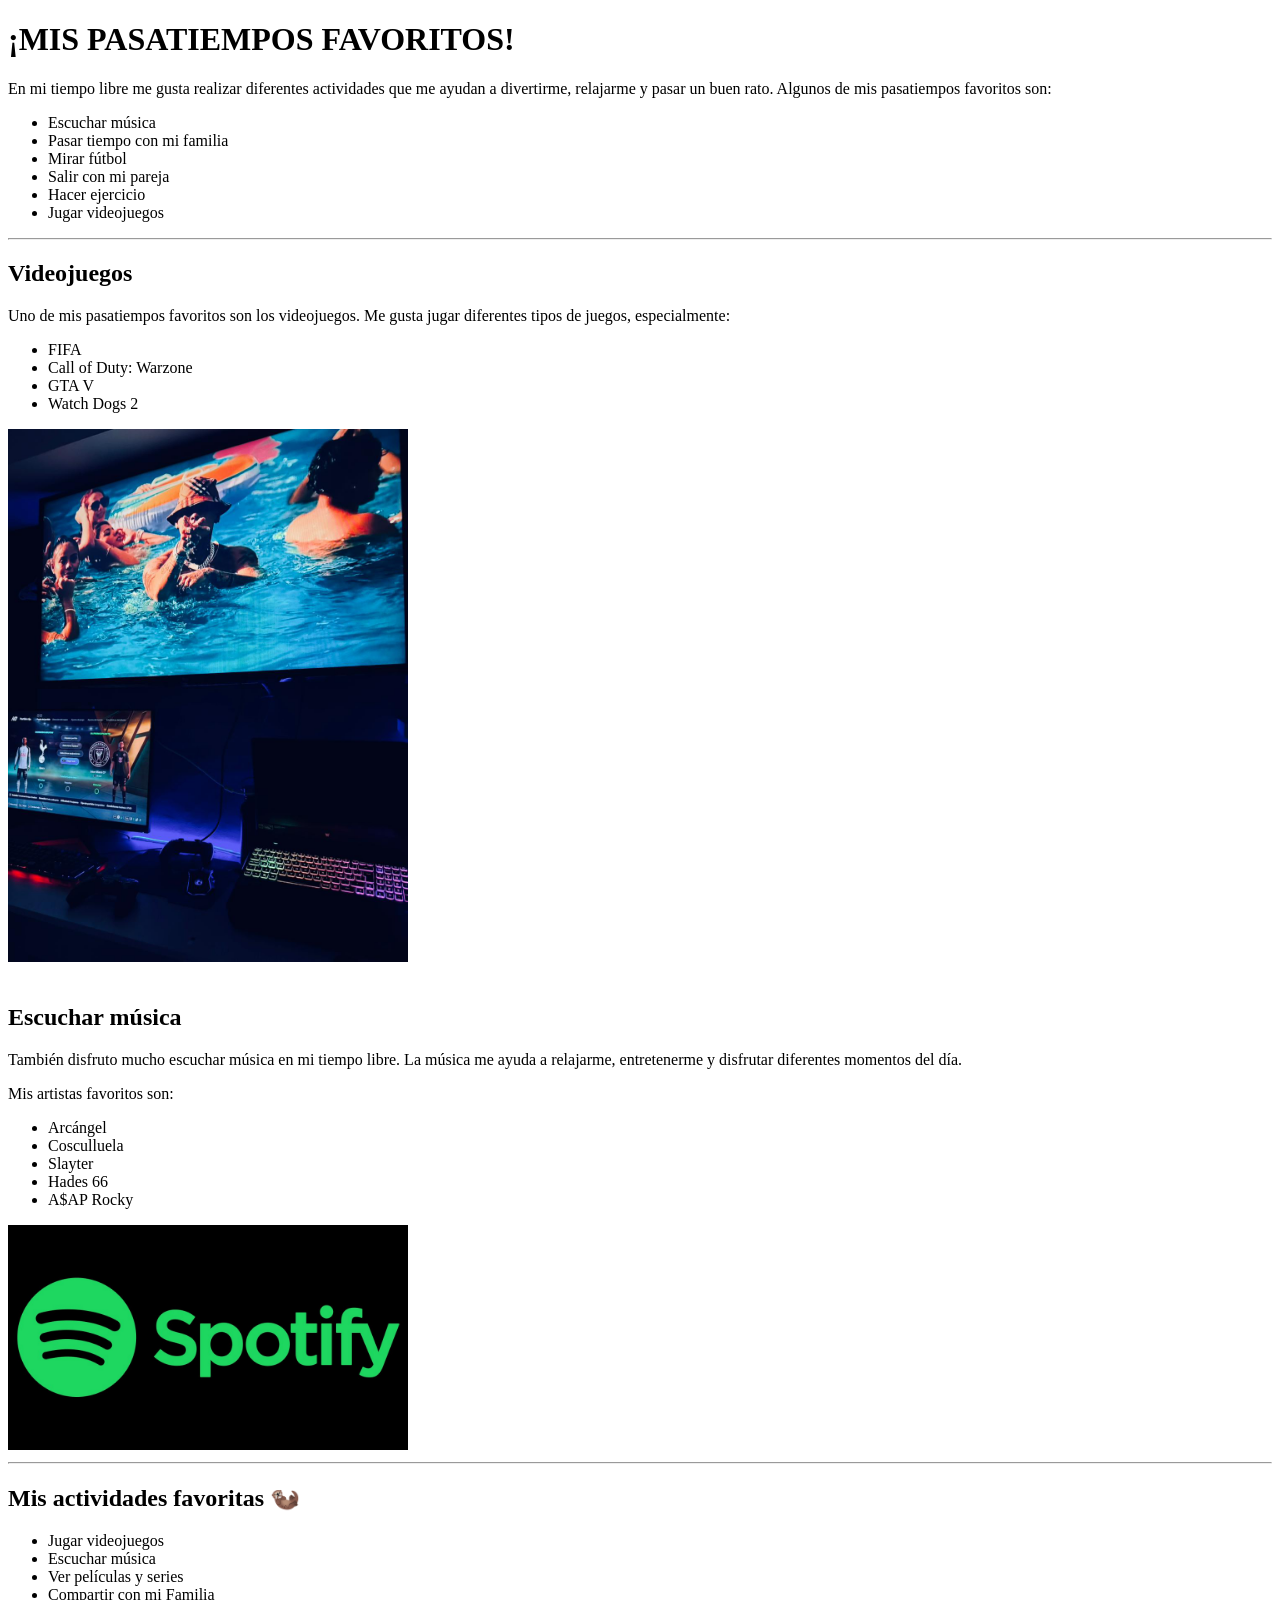
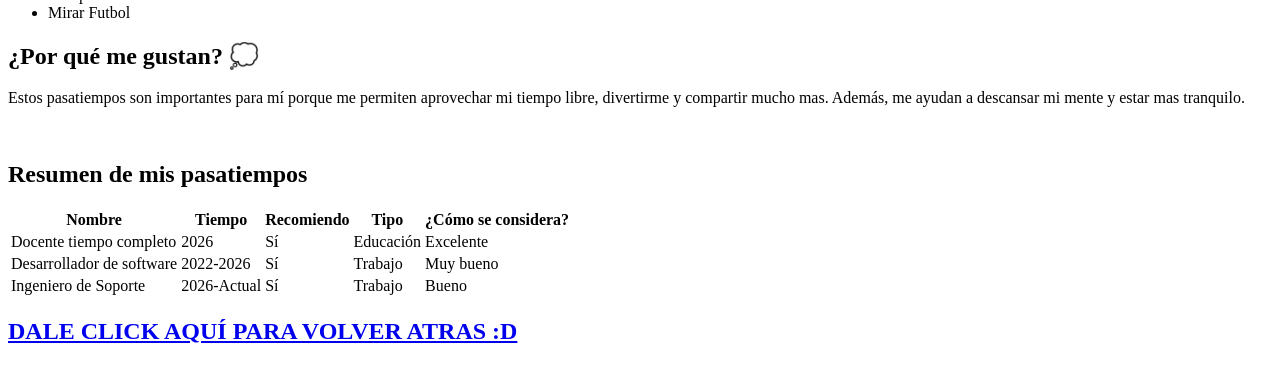
<file: pasatiempos.html>
<!DOCTYPE html>
<html lang="es">
<head>
    <meta charset="UTF-8">
    <meta name="viewport" content="width=device-width, initial-scale=1.0">
    <title>Mis Pasatiempos</title>
</head>

<body>

<h1>¡MIS PASATIEMPOS FAVORITOS!</h1>

<p>
    En mi tiempo libre me gusta realizar diferentes actividades
    que me ayudan a divertirme, relajarme y pasar un buen rato.
    Algunos de mis pasatiempos favoritos son:
</p>

<ul>
    <li> Escuchar música</li>
    <li> Pasar tiempo con mi familia</li>
    <li> Mirar fútbol</li>
    <li> Salir con mi pareja</li>
    <li> Hacer ejercicio</li>
    <li> Jugar videojuegos</li>
</ul>

<hr>

<h2>Videojuegos </h2>

<p>
    Uno de mis pasatiempos favoritos son los videojuegos.
    Me gusta jugar diferentes tipos de juegos, especialmente:
</p>

<ul>
    <li> FIFA</li>
    <li> Call of Duty: Warzone</li>
    <li> GTA V</li>
    <li> Watch Dogs 2</li>
</ul>

<img src="img/WhatsApp Image 2026-09-02 at 11.13.02 PM.jpeg"
     alt="Videojuegos"
     width="400">

<br><br>

<h2>Escuchar música</h2>

<p>
    También disfruto mucho escuchar música en mi tiempo libre.
    La música me ayuda a relajarme, entretenerme y disfrutar
    diferentes momentos del día.
</p>

<p>Mis artistas favoritos son:</p>

<ul>
    <li> Arcángel</li>
    <li> Cosculluela</li>
    <li> Slayter</li>
    <li> Hades 66</li>
    <li> A$AP Rocky</li>
</ul>

    <img src="img/spotifylogo.png"
         alt="Musica"
         width="400">

    <hr>

    <h2>Mis actividades favoritas 🦦</h2>

    <ul>
        <li> Jugar videojuegos</li>
        <li> Escuchar música</li>
        <li> Ver películas y series</li>
        <li> Compartir con mi Familia</li>
        <li> Mirar Futbol</li>
    </ul>

    <h2>¿Por qué me gustan? 💭</h2>

    <p>
        Estos pasatiempos son importantes para mí porque me permiten
        aprovechar mi tiempo libre, divertirme y compartir mucho mas.
        Además, me ayudan a descansar mi mente y estar mas tranquilo.
    </p>

</body>
<br>
<h2>Resumen de mis pasatiempos</h2>
<table>
    <thead>
        <tr>
            <th>Nombre</th>
            <th>Tiempo</th>
            <th>Recomiendo</th>
            <th>Tipo</th>
            <th>¿Cómo se considera?</th>
        </tr>
    </thead>

    <tbody>
        <tr>
            <td>Docente tiempo completo</td>
            <td>2026</td>
            <td>Sí</td>
            <td>Educación</td>
            <td>Excelente</td>
        </tr>

        <tr>
            <td>Desarrollador de software</td>
            <td>2022-2026</td>
            <td>Sí</td>
            <td>Trabajo</td>
            <td>Muy bueno</td>
        </tr>

        <tr>
            <td>Ingeniero de Soporte</td>
            <td>2026-Actual</td>
            <td>Sí</td>
            <td>Trabajo</td>
            <td>Bueno</td>
        </tr>
    </tbody>
</table>
        <h2>
            <a href="index.html">
                DALE CLICK AQUÍ PARA VOLVER ATRAS :D
            </a>
        </h2>

</html>
</file>
